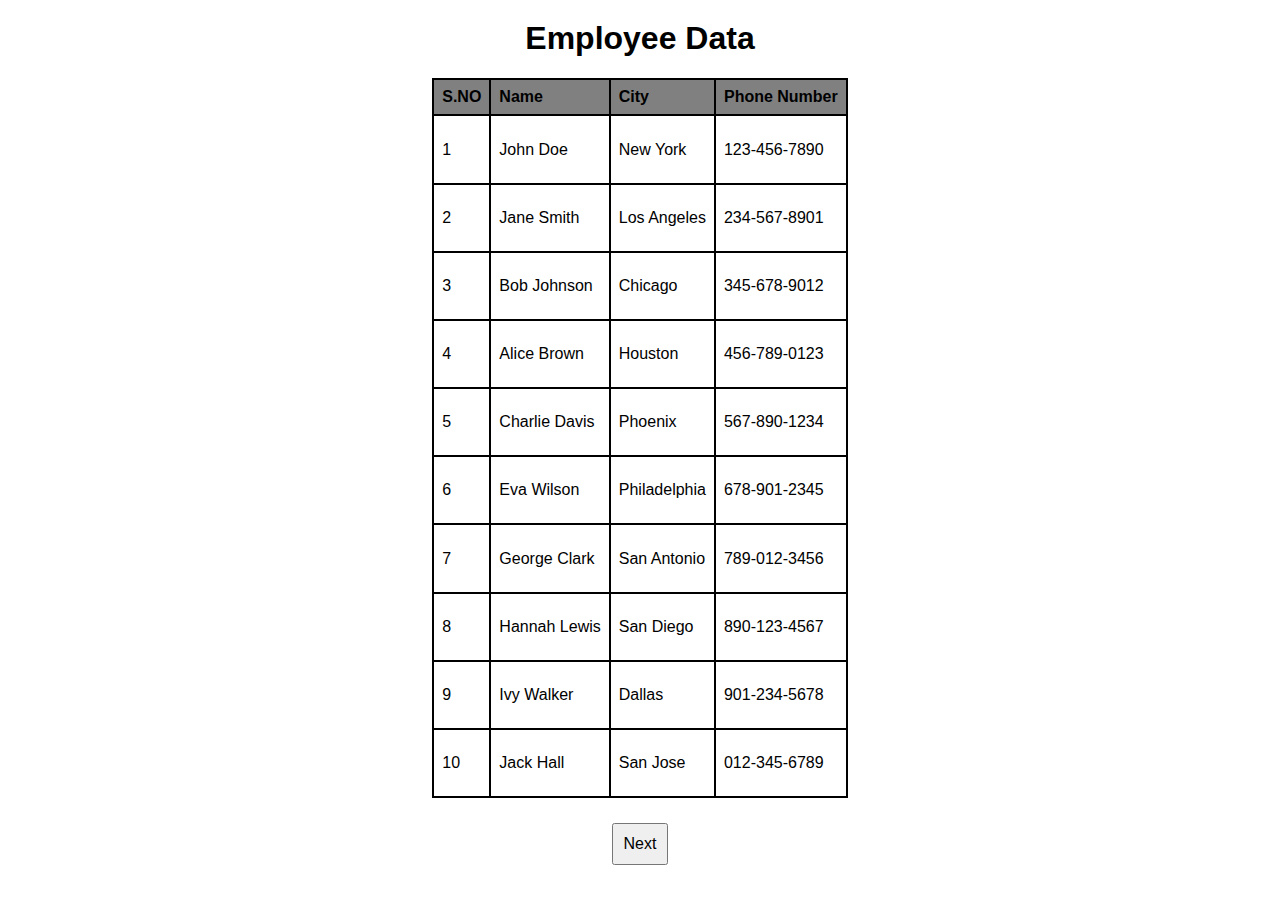
<file: StaticWebsiteHosting/index.html>
<!DOCTYPE html>
<html lang="en">
<head>
    <meta charset="UTF-8">
    <meta name="viewport" content="width=device-width, initial-scale=1.0">
    <title>SF_Sols</title>
    <link rel="stylesheet" href="styles.css">
</head>
<body>
    <h1>Employee Data</h1>
    <div class="table-container">
        <table id="employeeTable">
            <thead>
                <tr>
                    <th>S.NO</th>
                    <th>Name</th>
                    <th>City</th>
                    <th>Phone Number</th>
                </tr>
            </thead>
            <tbody>
                <tr><td>1</td><td>John Doe</td><td>New York</td><td>123-456-7890</td></tr>
                <tr><td>2</td><td>Jane Smith</td><td>Los Angeles</td><td>234-567-8901</td></tr>
                <tr><td>3</td><td>Bob Johnson</td><td>Chicago</td><td>345-678-9012</td></tr>
                <tr><td>4</td><td>Alice Brown</td><td>Houston</td><td>456-789-0123</td></tr>
                <tr><td>5</td><td>Charlie Davis</td><td>Phoenix</td><td>567-890-1234</td></tr>
                <tr><td>6</td><td>Eva Wilson</td><td>Philadelphia</td><td>678-901-2345</td></tr>
                <tr><td>7</td><td>George Clark</td><td>San Antonio</td><td>789-012-3456</td></tr>
                <tr><td>8</td><td>Hannah Lewis</td><td>San Diego</td><td>890-123-4567</td></tr>
                <tr><td>9</td><td>Ivy Walker</td><td>Dallas</td><td>901-234-5678</td></tr>
                <tr><td>10</td><td>Jack Hall</td><td>San Jose</td><td>012-345-6789</td></tr>
                <tr><td>11</td><td>Kate Young</td><td>Austin</td><td>123-456-7890</td></tr>
                <tr><td>12</td><td>Leo Hernandez</td><td>Jacksonville</td><td>234-567-8901</td></tr>
                <tr><td>13</td><td>Mia King</td><td>Fort Worth</td><td>345-678-9012</td></tr>
                <tr><td>14</td><td>Noah Scott</td><td>Columbus</td><td>456-789-0123</td></tr>
                <tr><td>15</td><td>Olivia Adams</td><td>Charlotte</td><td>567-890-1234</td></tr>
                <tr><td>16</td><td>Paul Mitchell</td><td>San Francisco</td><td>678-901-2345</td></tr>
                <tr><td>17</td><td>Quinn Perez</td><td>Indianapolis</td><td>789-012-3456</td></tr>
                <tr><td>18</td><td>Rachel Roberts</td><td>Seattle</td><td>890-123-4567</td></tr>
                <tr><td>19</td><td>Sam Evans</td><td>Denver</td><td>901-234-5678</td></tr>
                <tr><td>20</td><td>Tina Collins</td><td>Washington</td><td>012-345-6789</td></tr>
                <tr><td>21</td><td>Uma Stewart</td><td>Boston</td><td>123-456-7890</td></tr>
                <tr><td>22</td><td>Victor Bailey</td><td>El Paso</td><td>234-567-8901</td></tr>
                <tr><td>23</td><td>Wendy Rivera</td><td>Detroit</td><td>345-678-9012</td></tr>
                <tr><td>24</td><td>Xander Brooks</td><td>Nashville</td><td>456-789-0123</td></tr>
                <tr><td>25</td><td>Yara Reed</td><td>Memphis</td><td>567-890-1234</td></tr>
                <tr><td>26</td><td>Zack Howard</td><td>Louisville</td><td>678-901-2345</td></tr>
                <tr><td>27</td><td>Aaron Barnes</td><td>Baltimore</td><td>789-012-3456</td></tr>
                <tr><td>28</td><td>Bella Ross</td><td>Milwaukee</td><td>890-123-4567</td></tr>
                <tr><td>29</td><td>Chris Price</td><td>Albuquerque</td><td>901-234-5678</td></tr>
                <tr><td>30</td><td>Daisy Foster</td><td>Tucson</td><td>012-345-6789</td></tr>
                <tr><td>31</td><td>Edward Simmons</td><td>Fresno</td><td>123-456-7890</td></tr>
                <tr><td>32</td><td>Fiona Morris</td><td>Mesa</td><td>234-567-8901</td></tr>
                <tr><td>33</td><td>Gavin Bell</td><td>Sacramento</td><td>345-678-9012</td></tr>
                <tr><td>34</td><td>Holly Cooper</td><td>Atlanta</td><td>456-789-0123</td></tr>
                <tr><td>35</td><td>Isaac Fisher</td><td>Kansas City</td><td>567-890-1234</td></tr>
                <tr><td>36</td><td>Jasmine Ramirez</td><td>Colorado Springs</td><td>678-901-2345</td></tr>
                <tr><td>37</td><td>Kevin Morgan</td><td>Miami</td><td>789-012-3456</td></tr>
                <tr><td>38</td><td>Laura Cruz</td><td>Raleigh</td><td>890-123-4567</td></tr>
                <tr><td>39</td><td>Max Ortiz</td><td>Omaha</td><td>901-234-5678</td></tr>
                <tr><td>40</td><td>Nina Jenkins</td><td>Long Beach</td><td>012-345-6789</td></tr>
                <tr><td>41</td><td>Oscar Spencer</td><td>Virginia Beach</td><td>123-456-7890</td></tr>
                <tr><td>42</td><td>Penny Sanders</td><td>Oakland</td><td>234-567-8901</td></tr>
                <tr><td>43</td><td>Quentin Bryant</td><td>Minneapolis</td><td>345-678-9012</td></tr>
                <tr><td>44</td><td>Rose Powell</td><td>Tampa</td><td>456-789-0123</td></tr>
                <tr><td>45</td><td>Steve Patterson</td><td>Tulsa</td><td>567-890-1234</td></tr>
                <tr><td>46</td><td>Tina Cruz</td><td>Arlington</td><td>678-901-2345</td></tr>
                <tr><td>47</td><td>Uma Simmons</td><td>New Orleans</td><td>789-012-3456</td></tr>
                <tr><td>48</td><td>Victor Alexander</td><td>Wichita</td><td>890-123-4567</td></tr>
                <tr><td>49</td><td>Wendy Mitchell</td><td>Cleveland</td><td>901-234-5678</td></tr>
                <tr><td>50</td><td>Xander Pierce</td><td>Bakersfield</td><td>012-345-6789</td></tr>
                <tr><td>51</td><td>Yara Ford</td><td>Aurora</td><td>123-456-7890</td></tr>
                <tr><td>52</td><td>Zack Chapman</td><td>Anaheim</td><td>234-567-8901</td></tr>
                <tr><td>53</td><td>Aaron Burke</td><td>Santa Ana</td><td>345-678-9012</td></tr>
                <tr><td>54</td><td>Bella Crawford</td><td>Riverside</td><td>456-789-0123</td></tr>
                <tr><td>55</td><td>Chris Hunter</td><td>Corpus Christi</td><td>567-890-1234</td></tr>
                <tr><td>56</td><td>Daisy Elliott</td><td>Lexington</td><td>678-901-2345</td></tr>
                <tr><td>57</td><td>Edward Bishop</td><td>Henderson</td><td>789-012-3456</td></tr>
                <tr><td>58</td><td>Fiona Morris</td><td>Mesa</td><td>234-567-8901</td></tr>
                <tr><td>59</td><td>Gavin Bell</td><td>Sacramento</td><td>345-678-9012</td></tr>
                <tr><td>60</td><td>Holly Cooper</td><td>Atlanta</td><td>456-789-0123</td></tr>
                <tr><td>61</td><td>Isaac Fisher</td><td>Kansas City</td><td>567-890-1234</td></tr>
                <tr><td>62</td><td>Jasmine Ramirez</td><td>Colorado Springs</td><td>678-901-2345</td></tr>
                <tr><td>63</td><td>Kevin Morgan</td><td>Miami</td><td>789-012-3456</td></tr>
                <tr><td>64</td><td>Laura Cruz</td><td>Raleigh</td><td>890-123-4567</td></tr>
                <tr><td>65</td><td>Max Ortiz</td><td>Omaha</td><td>901-234-5678</td></tr>
                <tr><td>66</td><td>Nina Jenkins</td><td>Long Beach</td><td>012-345-6789</td></tr>
                <tr><td>67</td><td>Oscar Spencer</td><td>Virginia Beach</td><td>123-456-7890</td></tr>
                <tr><td>68</td><td>Penny Sanders</td><td>Oakland</td><td>234-567-8901</td></tr>
                <tr><td>69</td><td>Quentin Bryant</td><td>Minneapolis</td><td>345-678-9012</td></tr>
                <tr><td>70</td><td>Rose Powell</td><td>Tampa</td><td>456-789-0123</td></tr>
                <tr><td>71</td><td>Steve Patterson</td><td>Tulsa</td><td>567-890-1234</td></tr>
                <tr><td>72</td><td>Tina Cruz</td><td>Arlington</td><td>678-901-2345</td></tr>
                <tr><td>73</td><td>Uma Simmons</td><td>New Orleans</td><td>789-012-3456</td></tr>
                <tr><td>74</td><td>Victor Alexander</td><td>Wichita</td><td>890-123-4567</td></tr>
                <tr><td>75</td><td>Wendy Mitchell</td><td>Cleveland</td><td>901-234-5678</td></tr>
                <tr><td>76</td><td>Xander Pierce</td><td>Bakersfield</td><td>012-345-6789</td></tr>
                <tr><td>77</td><td>Yara Ford</td><td>Aurora</td><td>123-456-7890</td></tr>
                <tr><td>78</td><td>Zack Chapman</td><td>Anaheim</td><td>234-567-8901</td></tr>
                <tr><td>79</td><td>Aaron Burke</td><td>Santa Ana</td><td>345-678-9012</td></tr>
                <tr><td>80</td><td>Bella Crawford</td><td>Riverside</td><td>456-789-0123</td></tr>
                <tr><td>81</td><td>Chris Hunter</td><td>Corpus Christi</td><td>567-890-1234</td></tr>
                <tr><td>82</td><td>Daisy Elliott</td><td>Lexington</td><td>678-901-2345</td></tr>
                <tr><td>83</td><td>Edward Bishop</td><td>Henderson</td><td>789-012-3456</td></tr>
                <tr><td>84</td><td>Fiona Knight</td><td>Stockton</td><td>890-123-4567</td></tr>
                <tr><td>85</td><td>Gavin Andrews</td><td>Saint Paul</td><td>901-234-5678</td></tr>
                <tr><td>86</td><td>Holly Hanson</td><td>Cincinnati</td><td>012-345-6789</td></tr>
                <tr><td>87</td><td>Isaac Woods</td><td>Greensboro</td><td>123-456-7890</td></tr>
                <tr><td>88</td><td>Jasmine Cole</td><td>Pittsburgh</td><td>234-567-8901</td></tr>
                <tr><td>89</td><td>Kevin Russell</td><td>Irvine</td><td>345-678-9012</td></tr>
                <tr><td>90</td><td>Laura Tucker</td><td>St. Louis</td><td>456-789-0123</td></tr>
                <tr><td>91</td><td>Max Hughes</td><td>Lincoln</td><td>567-890-1234</td></tr>
                <tr><td>92</td><td>Nina Ramos</td><td>Orlando</td><td>678-901-2345</td></tr>
                <tr><td>93</td><td>Oscar McCoy</td><td>Durham</td><td>789-012-3456</td></tr>
                <tr><td>94</td><td>Penny Butler</td><td>Plano</td><td>890-123-4567</td></tr>
                <tr><td>95</td><td>Quentin Bell</td><td>Anchorage</td><td>901-234-5678</td></tr>
                <tr><td>96</td><td>Rose Foster</td><td>Chandler</td><td>012-345-6789</td></tr>
                <tr><td>97</td><td>Steve Henderson</td><td>Madison</td><td>123-456-7890</td></tr>
                <tr><td>98</td><td>Tina Rogers</td><td>Reno</td><td>234-567-8901</td></tr>
                <tr><td>99</td><td>Uma Flores</td><td>Scottsdale</td><td>345-678-9012</td></tr>
                <tr><td>100</td><td>Victor Sanders</td><td>Glendale</td><td>456-789-0123</td></tr>            </tbody>
        </table>
    </div>
    <script src="scripts.js"></script>
</body>
</html>
</file>
<file: StaticWebsiteHosting/styles.css>
body {
    display: flex;
    flex-direction: column;
    align-items: center;
    margin: 0;
    font-family: Arial, sans-serif;
}

h1 {
    text-align: center;
    margin-top: 20px;
}

.container {
    width: 80%;
    height: calc(100vh - 200px); 
    overflow-y: auto; 
    margin-top: 20px;
    border: 2px solid black; 
}

table {
    width: 100%;
    border-collapse: collapse;
}

table, th, td {
    border: 2px solid black; 
}

th, td {
    padding: 8px;
    text-align: left;
}

th {
    background-color: grey;
}

table tbody tr {
    height: calc((100vh - 150px) / 11); 
}

.pagination-controls {
    margin-top: 20px;
}

.pagination-controls button {
    padding: 10px;
    margin: 5px;
    font-size: 16px;
    cursor: pointer;
}
</file>
